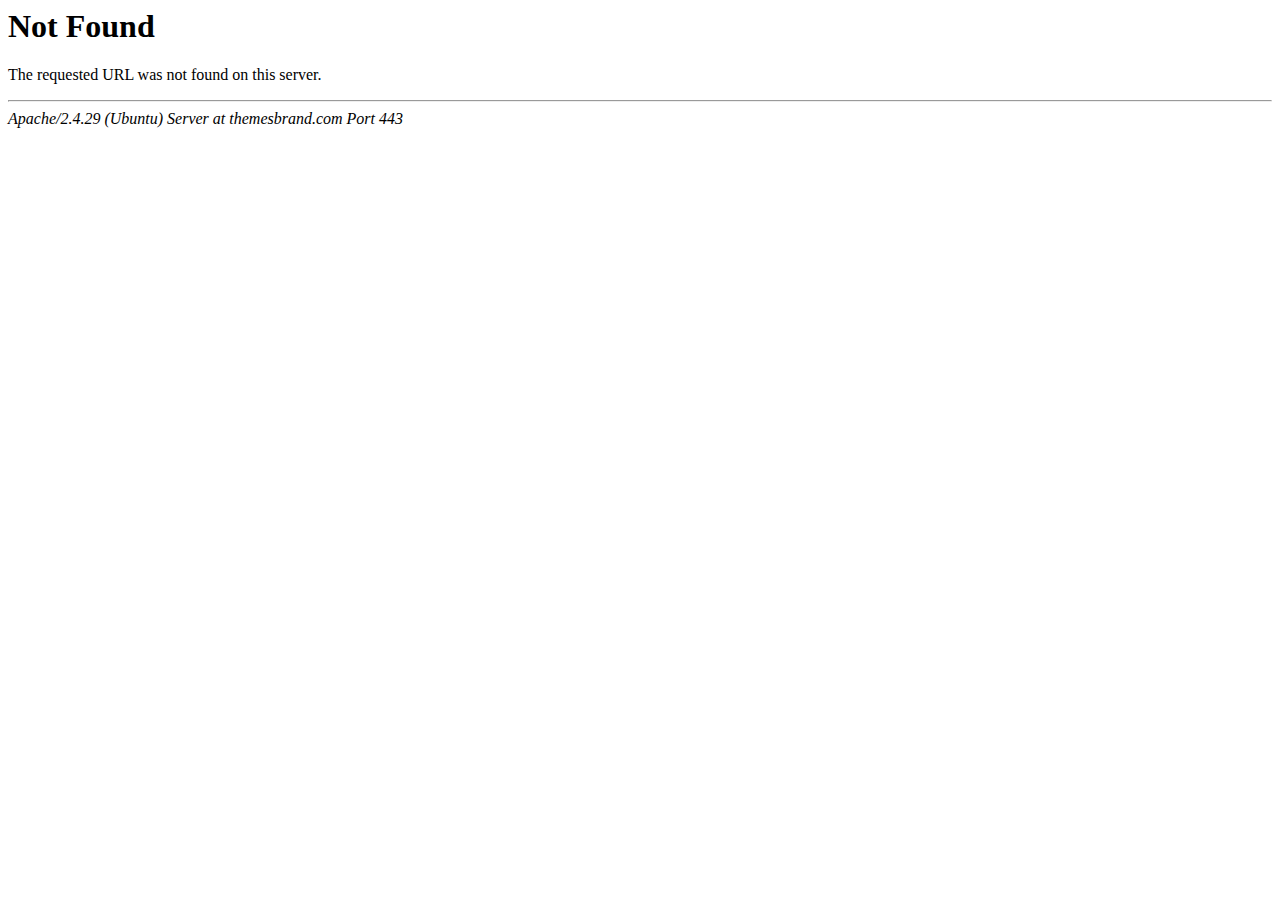
<file: src/main/webapp/assets/libs/flot.curvedLines/curvedLines.html>
<!DOCTYPE HTML PUBLIC "-//IETF//DTD HTML 2.0//EN">
<html><head>
        <title>404 Not Found</title>
    </head><body>
        <h1>Not Found</h1>
        <p>The requested URL was not found on this server.</p>
        <hr>
        <address>Apache/2.4.29 (Ubuntu) Server at themesbrand.com Port 443</address>
    </body></html>
</file>
